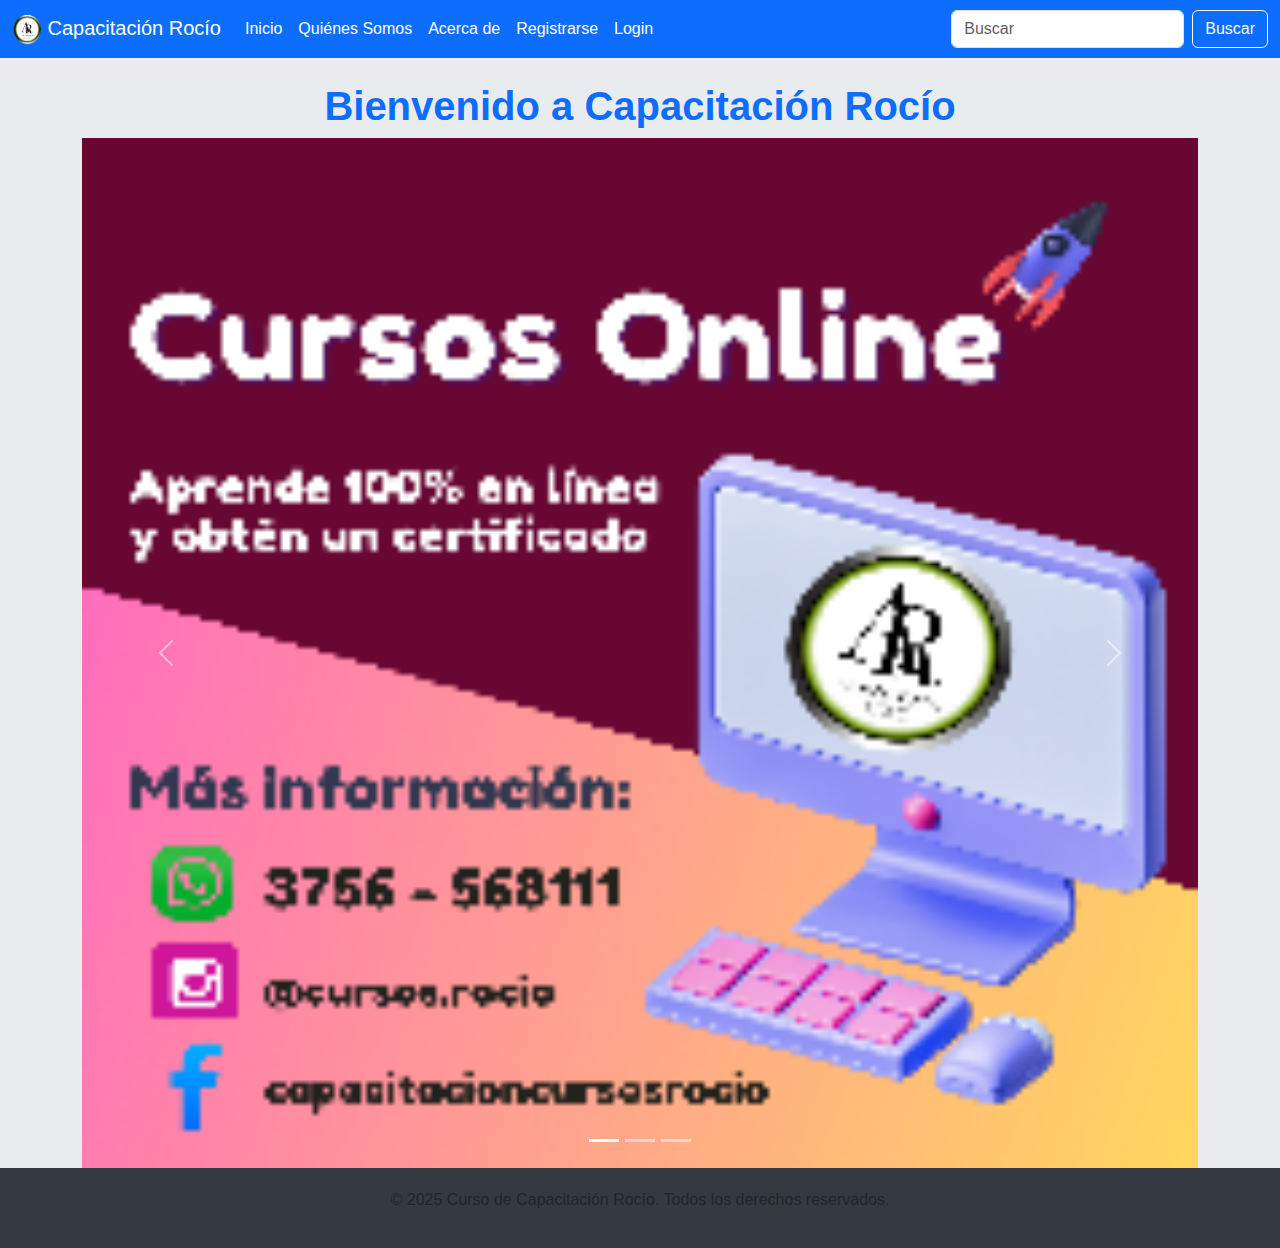
<file: index.html>
<!DOCTYPE html>
<html lang="es">
<head>
    <meta charset="UTF-8">
    <meta name="viewport" content="width=device-width, initial-scale=1.0">
    <title>Inicio</title>
    <link href="https://cdn.jsdelivr.net/npm/bootstrap@5.3.0/dist/css/bootstrap.min.css" rel="stylesheet">
    <link rel="stylesheet" href="miestilo.css">
</head>
<body>
<nav class="navbar navbar-expand-lg navbar-dark">
    <div class="container-fluid">
        <a class="navbar-brand" href="#">
            <img src="logo.png" alt="Logo" width="30" height="30"> Capacitación Rocío
        </a>
        <button class="navbar-toggler" type="button" data-bs-toggle="collapse" data-bs-target="#navbarNav">
            <span class="navbar-toggler-icon"></span>
        </button>
        <div class="collapse navbar-collapse" id="navbarNav">
            <ul class="navbar-nav me-auto">
                <li class="nav-item"><a class="nav-link" href="index.html">Inicio</a></li>
                <li class="nav-item"><a class="nav-link" href="quienes.html">Quiénes Somos</a></li>
                <li class="nav-item"><a class="nav-link" href="acerca.html">Acerca de</a></li>
                <li class="nav-item"><a class="nav-link" href="registro.html">Registrarse</a></li>
                <li class="nav-item"><a class="nav-link" href="login.html">Login</a></li>
            </ul>
            <form class="d-flex">
                <input class="form-control me-2" type="search" placeholder="Buscar">
                <button class="btn btn-outline-light" type="submit">Buscar</button>
            </form>
        </div>
    </div>
</nav>
<main class="container mt-4">
    <h1 class="text-center">Bienvenido a Capacitación Rocío</h1>
    <div id="carouselExampleIndicators" class="carousel slide" data-bs-ride="carousel">
        <div class="carousel-indicators">
            <button type="button" data-bs-target="#carouselExampleIndicators" data-bs-slide-to="0" class="active"></button>
            <button type="button" data-bs-target="#carouselExampleIndicators" data-bs-slide-to="1"></button>
            <button type="button" data-bs-target="#carouselExampleIndicators" data-bs-slide-to="2"></button>
        </div>
        <div class="carousel-inner">
            <div class="carousel-item active">
                <img src="Cursos.png" class="d-block w-100" alt="...">
            </div>
            <div class="carousel-item">
                <img src="PostOffice.png" class="d-block w-100" alt="...">
            </div>
            <div class="carousel-item">
                <img src="flayerOffice.png" class="d-block w-100" alt="...">
            </div>
        </div>
        <button class="carousel-control-prev" type="button" data-bs-target="#carouselExampleIndicators" data-bs-slide="prev">
            <span class="carousel-control-prev-icon"></span>
        </button>
        <button class="carousel-control-next" type="button" data-bs-target="#carouselExampleIndicators" data-bs-slide="next">
            <span class="carousel-control-next-icon"></span>
        </button>
    </div>
</main>
<footer>
    <p>&copy; 2025 Curso de Capacitación Rocío. Todos los derechos reservados.</p>
</footer>
<script src="https://cdn.jsdelivr.net/npm/bootstrap@5.3.0/dist/js/bootstrap.bundle.min.js"></script>
</body>
</html>
</file>
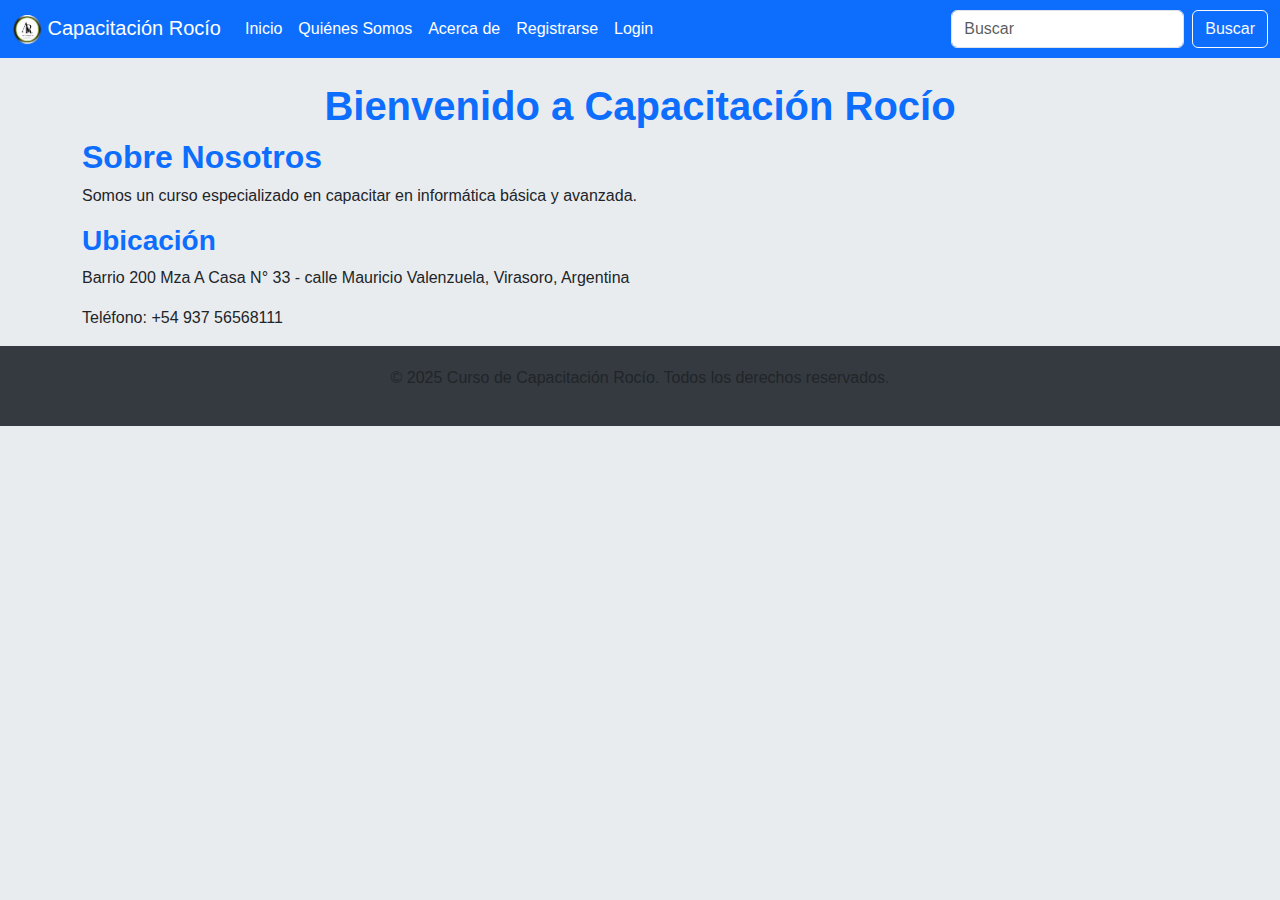
<file: acerca.html>
<!DOCTYPE html>
<html lang="es">
<head>
    <meta charset="UTF-8">
    <meta name="viewport" content="width=device-width, initial-scale=1.0">
    <title>Acerca de</title>
    <link href="https://cdn.jsdelivr.net/npm/bootstrap@5.3.0/dist/css/bootstrap.min.css" rel="stylesheet">
    <link rel="stylesheet" href="miestilo.css">
</head>
<body>
<nav class="navbar navbar-expand-lg navbar-dark">
    <div class="container-fluid">
        <a class="navbar-brand" href="#">
            <img src="logo.png" alt="Logo" width="30" height="30"> Capacitación Rocío
        </a>
        <button class="navbar-toggler" type="button" data-bs-toggle="collapse" data-bs-target="#navbarNav">
            <span class="navbar-toggler-icon"></span>
        </button>
        <div class="collapse navbar-collapse" id="navbarNav">
            <ul class="navbar-nav me-auto">
                <li class="nav-item"><a class="nav-link" href="index.html">Inicio</a></li>
                <li class="nav-item"><a class="nav-link" href="quienes.html">Quiénes Somos</a></li>
                <li class="nav-item"><a class="nav-link" href="acerca.html">Acerca de</a></li>
                <li class="nav-item"><a class="nav-link" href="registro.html">Registrarse</a></li>
                <li class="nav-item"><a class="nav-link" href="login.html">Login</a></li>
            </ul>
            <form class="d-flex">
                <input class="form-control me-2" type="search" placeholder="Buscar">
                <button class="btn btn-outline-light" type="submit">Buscar</button>
            </form>
        </div>
    </div>
</nav>
<main class="container mt-4">
    <h1 class="text-center">Bienvenido a Capacitación Rocío</h1>
    <h2>Sobre Nosotros</h2>
  <p>Somos un curso especializado en capacitar en informática básica y avanzada.</p>
  <h3>Ubicación</h3>
  <p>Barrio 200 Mza A Casa N° 33 - calle Mauricio Valenzuela, Virasoro, Argentina</p>
  <p>Teléfono: +54 937 56568111</p>
</main>
<footer>
    <p>&copy; 2025 Curso de Capacitación Rocío. Todos los derechos reservados.</p>
</footer>
<script src="https://cdn.jsdelivr.net/npm/bootstrap@5.3.0/dist/js/bootstrap.bundle.min.js"></script>
</body>
</html>
</file>
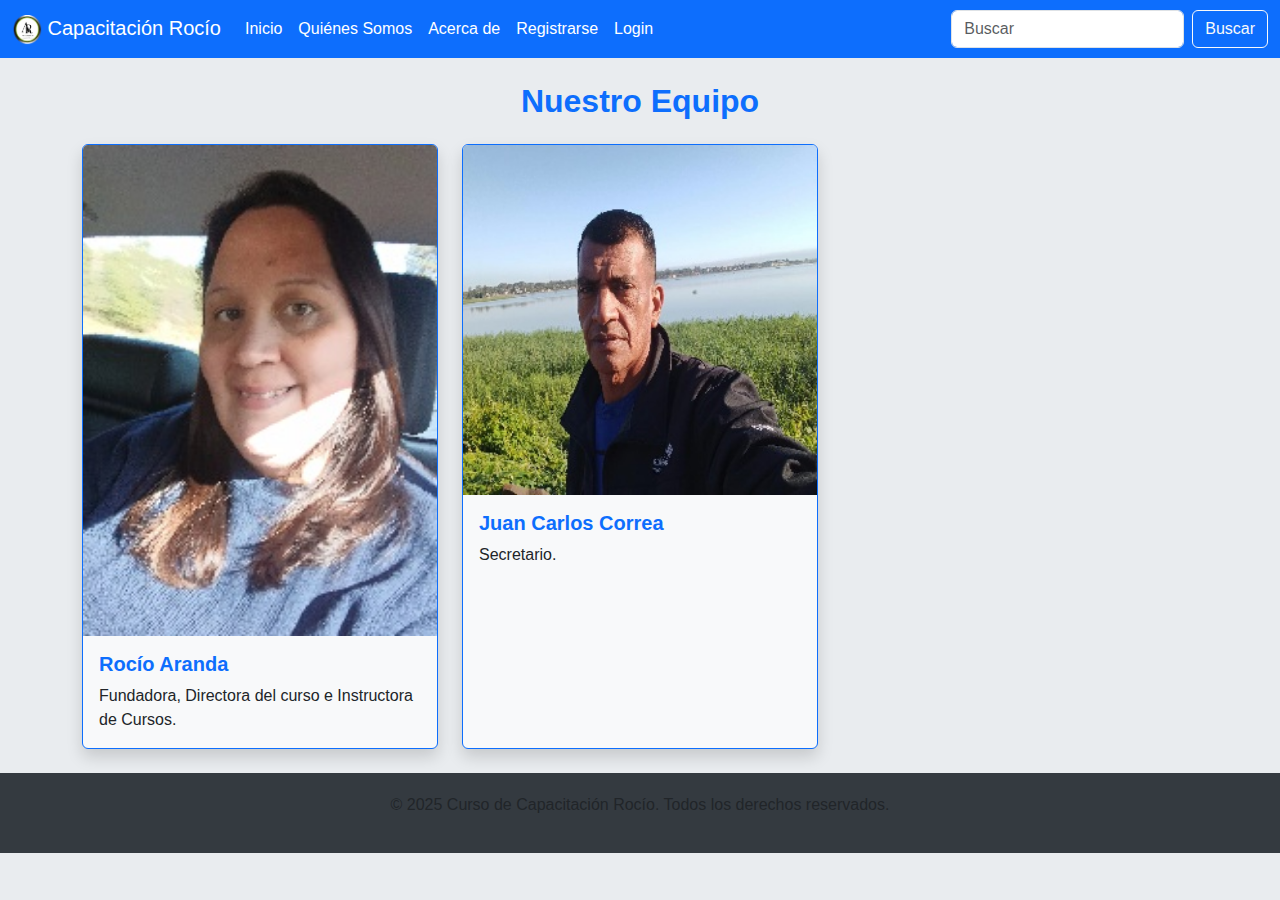
<file: quienes.html>
<!DOCTYPE html>
<html lang="es">
<head>
    <meta charset="UTF-8">
    <meta name="viewport" content="width=device-width, initial-scale=1.0">
    <title>Quiénes Somos</title>
    <link href="https://cdn.jsdelivr.net/npm/bootstrap@5.3.0/dist/css/bootstrap.min.css" rel="stylesheet">
    <link rel="stylesheet" href="miestilo.css">
</head>
<body>
<nav class="navbar navbar-expand-lg navbar-dark">
    <div class="container-fluid">
        <a class="navbar-brand" href="#">
            <img src="logo.png" alt="Logo" width="30" height="30"> Capacitación Rocío
        </a>
        <button class="navbar-toggler" type="button" data-bs-toggle="collapse" data-bs-target="#navbarNav">
            <span class="navbar-toggler-icon"></span>
        </button>
        <div class="collapse navbar-collapse" id="navbarNav">
            <ul class="navbar-nav me-auto">
                <li class="nav-item"><a class="nav-link" href="index.html">Inicio</a></li>
                <li class="nav-item"><a class="nav-link" href="quienes.html">Quiénes Somos</a></li>
                <li class="nav-item"><a class="nav-link" href="acerca.html">Acerca de</a></li>
                <li class="nav-item"><a class="nav-link" href="registro.html">Registrarse</a></li>
                <li class="nav-item"><a class="nav-link" href="login.html">Login</a></li>
            </ul>
            <form class="d-flex">
                <input class="form-control me-2" type="search" placeholder="Buscar">
                <button class="btn btn-outline-light" type="submit">Buscar</button>
            </form>
        </div>
    </div>
</nav>
<main class="container mt-4">
    <h2 class="text-center mb-4">Nuestro Equipo</h2>
  <div class="row">
    <div class="col-md-4 mb-4">
      <div class="card h-100 shadow">
        <img src="eve.jpg" class="card-img-top" alt="Rocío Aranda">
        <div class="card-body">
          <h5 class="card-title">Rocío Aranda</h5>
          <p class="card-text">Fundadora, Directora del curso e Instructora de Cursos.</p>
        </div>
      </div>
    </div>
    <div class="col-md-4 mb-4">
      <div class="card h-100 shadow">
        <img src="juan.jpg" class="card-img-top" alt="Juan Carlos Correa">
        <div class="card-body">
          <h5 class="card-title">Juan Carlos Correa</h5>
          <p class="card-text">Secretario.</p>
        </div>
      </div>
    </div>
</main>
<footer>
    <p>&copy; 2025 Curso de Capacitación Rocío. Todos los derechos reservados.</p>
</footer>
<script src="https://cdn.jsdelivr.net/npm/bootstrap@5.3.0/dist/js/bootstrap.bundle.min.js"></script>
</body>
</html>
</file>
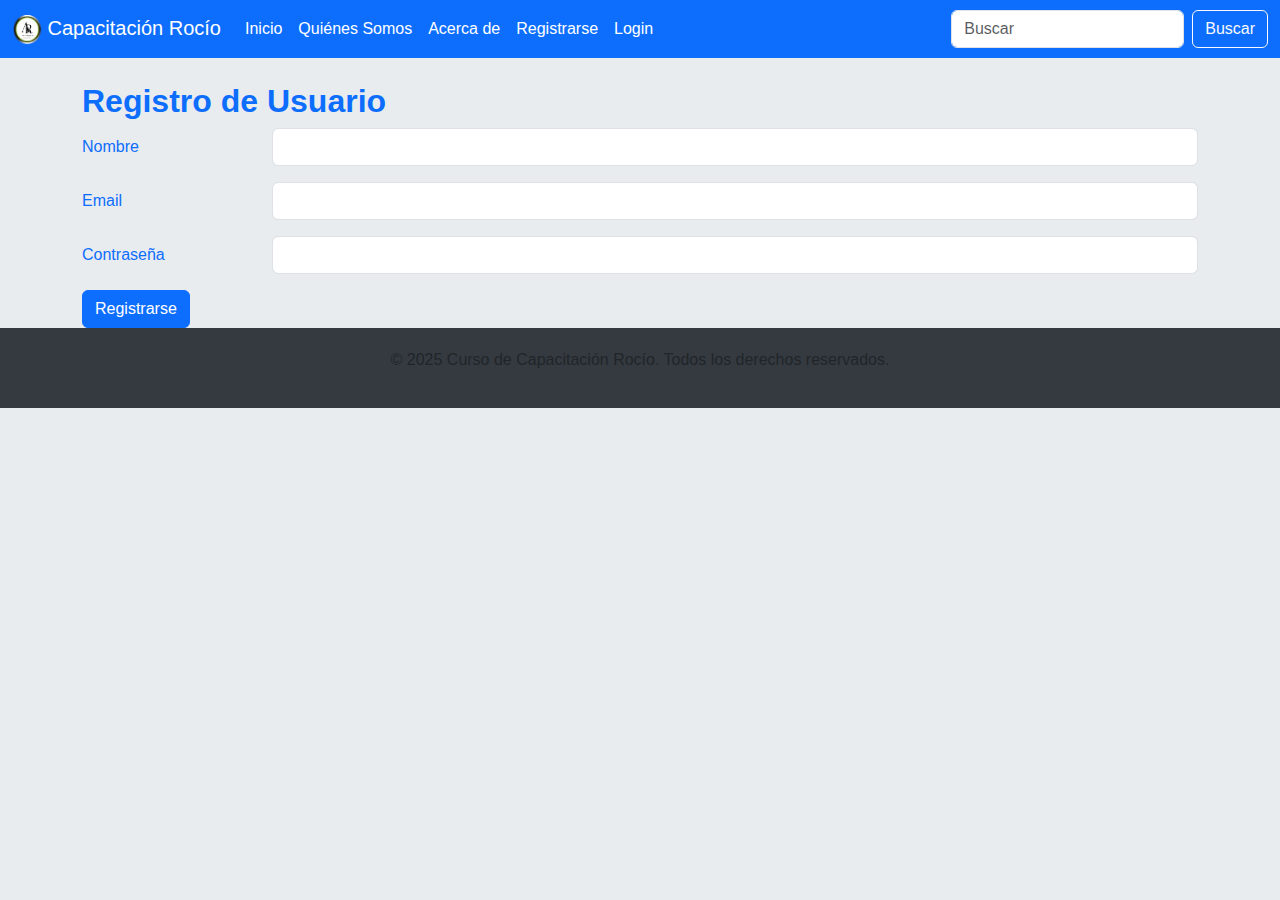
<file: registro.html>
<!DOCTYPE html>
<html lang="es">
<head>
    <meta charset="UTF-8">
    <meta name="viewport" content="width=device-width, initial-scale=1.0">
    <title>Registrarse</title>
    <link href="https://cdn.jsdelivr.net/npm/bootstrap@5.3.0/dist/css/bootstrap.min.css" rel="stylesheet">
    <link rel="stylesheet" href="miestilo.css">
</head>
<body>
<nav class="navbar navbar-expand-lg navbar-dark">
    <div class="container-fluid">
        <a class="navbar-brand" href="#">
            <img src="logo.png" alt="Logo" width="30" height="30"> Capacitación Rocío
        </a>
        <button class="navbar-toggler" type="button" data-bs-toggle="collapse" data-bs-target="#navbarNav">
            <span class="navbar-toggler-icon"></span>
        </button>
        <div class="collapse navbar-collapse" id="navbarNav">
            <ul class="navbar-nav me-auto">
                <li class="nav-item"><a class="nav-link" href="index.html">Inicio</a></li>
                <li class="nav-item"><a class="nav-link" href="quienes.html">Quiénes Somos</a></li>
                <li class="nav-item"><a class="nav-link" href="acerca.html">Acerca de</a></li>
                <li class="nav-item"><a class="nav-link" href="registro.html">Registrarse</a></li>
                <li class="nav-item"><a class="nav-link" href="login.html">Login</a></li>
            </ul>
            <form class="d-flex">
                <input class="form-control me-2" type="search" placeholder="Buscar">
                <button class="btn btn-outline-light" type="submit">Buscar</button>
            </form>
        </div>
    </div>
</nav>
<main class="container mt-4">
    <h2>Registro de Usuario</h2>
  <form>
    <div class="row mb-3">
      <label for="inputNombre" class="col-sm-2 col-form-label">Nombre</label>
      <div class="col-sm-10">
        <input type="text" class="form-control" id="inputNombre">
      </div>
    </div>
    <div class="row mb-3">
      <label for="inputEmail" class="col-sm-2 col-form-label">Email</label>
      <div class="col-sm-10">
        <input type="email" class="form-control" id="inputEmail">
      </div>
    </div>
    <div class="row mb-3">
      <label for="inputPassword" class="col-sm-2 col-form-label">Contraseña</label>
      <div class="col-sm-10">
        <input type="password" class="form-control" id="inputPassword">
      </div>
    </div>
    <button type="submit" class="btn btn-primary">Registrarse</button>
  </form>
</main>
<footer>
    <p>&copy; 2025 Curso de Capacitación Rocío. Todos los derechos reservados.</p>
</footer>
<script src="https://cdn.jsdelivr.net/npm/bootstrap@5.3.0/dist/js/bootstrap.bundle.min.js"></script>
</body>
</html>
</file>
<file: miestilo.css>
/* miestilo.css */

/* General */
body {
    background-color: #e9ecef; /* gris claro */
    color: #212529; /* negro oscuro */
    font-family: Arial, sans-serif;
}

h1, h2, h3, h4, h5, h6 {
    color: #0d6efd; /* azul Bootstrap */
    font-weight: bold;
}

p {
    color: #212529; /* negro */
}

/* Navbar */
.navbar {
    background-color: #0d6efd; /* azul */
}

.navbar a {
    color: #ffffff !important;
}

.navbar a:hover {
    color: #cce5ff !important;
}

/* Cards */
.card {
    background-color: #f8f9fa; /* fondo gris muy claro */
    border: 1px solid #0d6efd; /* borde azul */
    transition: transform 0.3s;
}

.card:hover {
    transform: scale(1.05);
    box-shadow: 0 0 15px rgba(0,0,0,0.2);
}

.card-title {
    color: #0d6efd;
}

.card-text {
    color: #212529;
}

/* Buttons */
.btn-primary {
    background-color: #0d6efd;
    border-color: #0d6efd;
}

.btn-primary:hover {
    background-color: #084298;
    border-color: #084298;
}

/* Footer */
footer {
    background-color: #343a40; /* gris oscuro */
    color: #ffffff;
    padding: 20px 0;
    text-align: center;
}

/* Forms */
form label {
    color: #0d6efd;
}

form input, form textarea, form select {
    border: 1px solid #0d6efd;
}

form input:focus, form textarea:focus, form select:focus {
    box-shadow: 0 0 5px #0d6efd;
    border-color: #0d6efd;
}

/* Carousel */
.carousel-caption {
    background: rgba(0, 0, 0, 0.5);
    padding: 10px;
    border-radius: 5px;
}

/* Custom sections */
.section-container {
    background-color: #f8f9fa;
    padding: 40px;
    border-radius: 10px;
}
</file>
